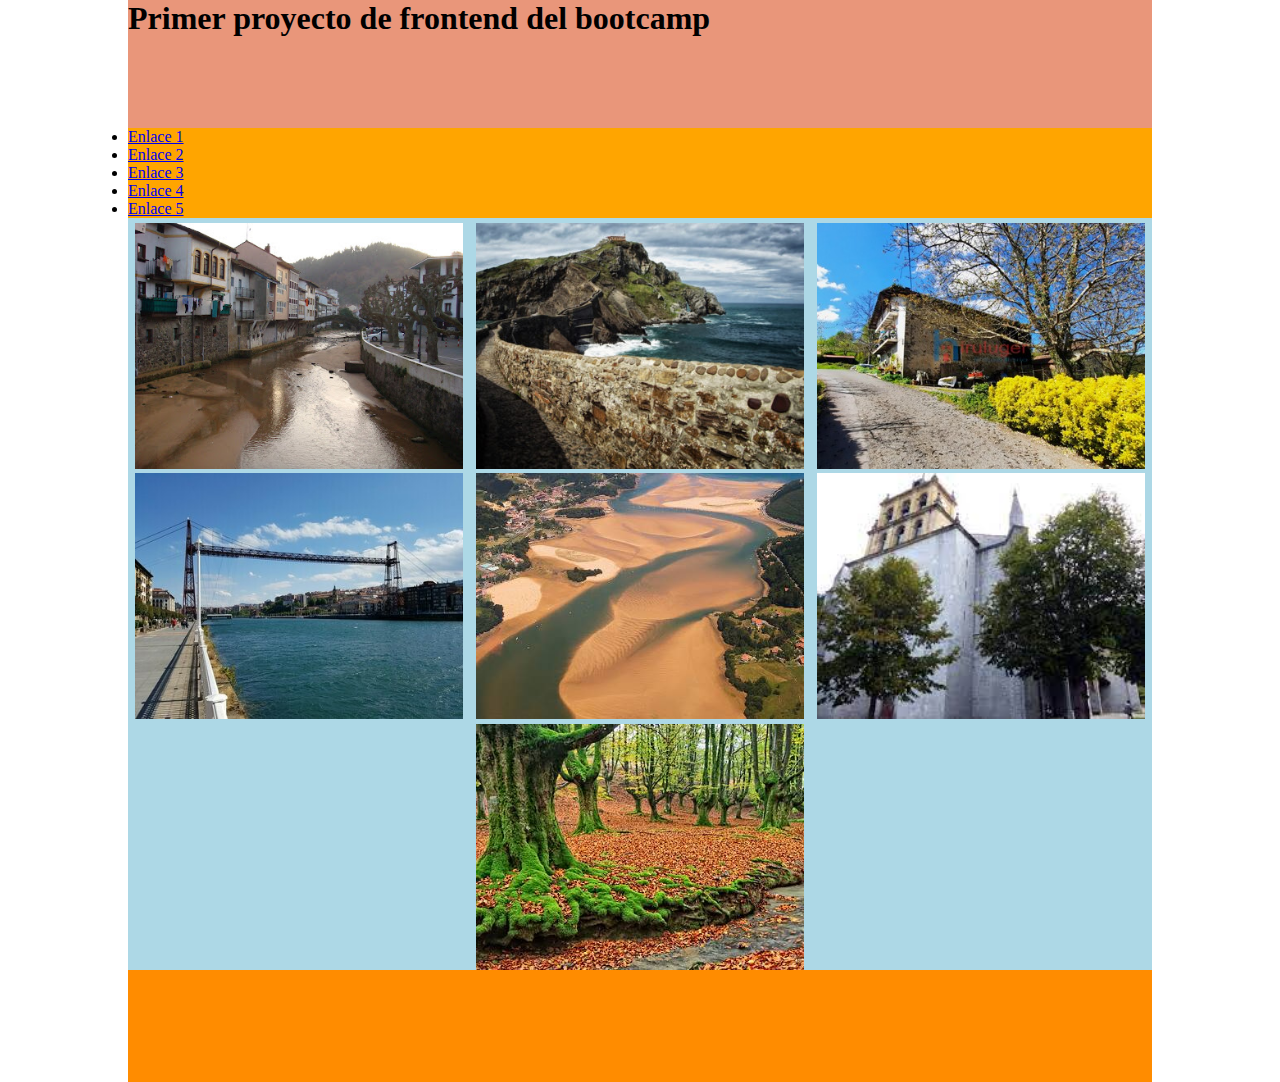
<file: index.html>
<!DOCTYPE html>
<html lang="en">
<head>
    <meta charset="UTF-8">
    <meta name="viewport" content="width=device-width, initial-scale=1.0">
    <title>Document</title>
    <link rel="stylesheet" href="style.css">
</head>
<body>
    
    <header>
    <h1>Primer proyecto de frontend del bootcamp</h1>
    </header>
    <nav>
   
     <ul>
      <li><a href="#">Enlace 1</a></li>
      <li><a href="#">Enlace 2</a></li>
      <li><a href="#">Enlace 3</a></li>
      <li><a href="#">Enlace 4</a></li>
      <li><a href="#">Enlace 5</a></li>

     </ul>


    </nav>
    <main>

        <img src="img/bizkaia_1.jpg" alt="Foto de Bizkaia"  title="Imagen de Bizkaia">
        <img src="img/bizkaia_2.jpg" alt="Foto de Bizkaia"  title="Imagen de Bizkaia">
        <img src="img/bizkaia_3.jpg" alt="Foto de Bizkaia"  title="Imagen de Bizkaia">
        <img src="img/bizkaia_4.jpg" alt="Foto de Bizkaia"  title="Imagen de Bizkaia">
        <img src="img/bizkaia_5.jpg" alt="Foto de Bizkaia"  title="Imagen de Bizkaia">
        <img src="img/bizkaia_6.jpeg" alt="Foto de Bizkaia"  title="Imagen de Bizkaia">
        <img src="img/bizkaia_7.jpg" alt="Foto de Bizkaia"  title="Imagen de Bizkaia">
        <!--  
         <div class="izda"> Lorem ipsum, dolor sit amet consectetur adipisicing elit. 
         Accusamus architecto debitis dolore nihil aspernatur 
         doloremque ea maiores excepturi nostrum autem reprehenderit, 
         magni explicabo magnam? Libero!
        </div>
         <div> Lorem ipsum, dolor sit amet consectetur adipisicing elit. 
         Accusamus architecto debitis dolore nihil aspernatur 
         doloremque ea maiores excepturi nostrum autem reprehenderit, 
         magni explicabo magnam? Libero!
        </div>
         <div class="dcha"> Lorem ipsum, dolor sit amet consectetur adipisicing elit. 
         Accusamus architecto debitis dolore nihil aspernatur 
         doloremque ea maiores excepturi nostrum autem reprehenderit, 
         magni explicabo magnam? Libero!
        </div>
         <div> Lorem ipsum, dolor sit amet consectetur adipisicing elit. 
         Accusamus architecto debitis dolore nihil aspernatur 
         doloremque ea maiores excepturi nostrum autem reprehenderit, 
         magni explicabo magnam? Libero!
        </div>
        <div> Lorem ipsum, dolor sit amet consectetur adipisicing elit. 
         Accusamus architecto debitis dolore nihil aspernatur 
         doloremque ea maiores excepturi nostrum autem reprehenderit, 
         magni explicabo magnam? Libero!
        </div>
        -->
    </main>
    <footer>

    </footer>


</body>
</html>
</file>
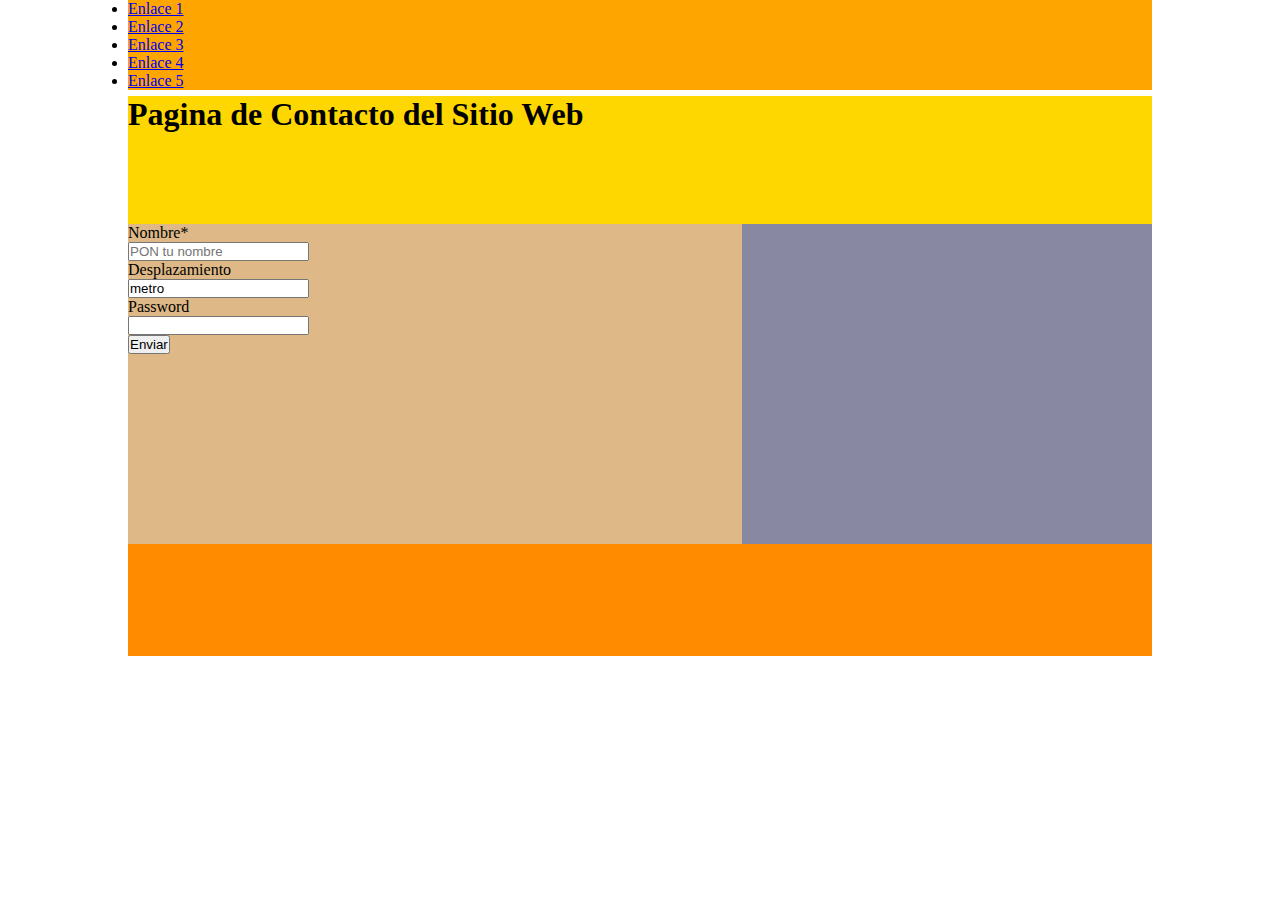
<file: contacto.html>
<!DOCTYPE html>
<html lang="en">
<head>
    <meta charset="UTF-8">
    <meta name="viewport" content="width=device-width, initial-scale=1.0">
    <title>Document</title>
    <link rel="stylesheet" href="style.css">
    
    <style>

      h1, header {background-color: gold;}

      nav {position: fixed;
           top: 0;
           left: 10%;}
      header  {margin-top: 6rem ;}

      section {display: flex;
            flex-direction: row;
          min-height: 20rem;
        width: 80%;
        margin: 0 auto;}

       .content {width: 60%;
                 min-height: 20rem;
                background-color: burlywood;}

        aside {width: 40%;
               min-height: 20rem;
               background-color: rgb(136, 136, 163);}
    </style>
</head>
<body>
        <nav>

     <ul>
      <li><a href="#">Enlace 1</a></li>
      <li><a href="#">Enlace 2</a></li>
      <li><a href="#">Enlace 3</a></li>
      <li><a href="#">Enlace 4</a></li>
      <li><a href="#">Enlace 5</a></li>

     </ul>


    </nav>
    <header>
    <h1>Pagina de Contacto del Sitio Web</h1>
    </header>

    <section>
      <div class="content">
        <form action="recogida datos.php" method="get">
          <p>Nombre*</p>
          <input id="inpt1" type="text" name="nombre" placeholder="PON tu nombre" required>
          <p>Desplazamiento</p>
          <input id="inpt2" type="text" name="desplazamento" value="metro">
          <p>Password</p>
          <input id="inpt3" type="password">
          <br>
          <button type="submit">Enviar</button>
        </form>

      </div>

       <aside>

       </aside>
    </section>

    <footer>

    </footer>

</body>
</html>
</file>
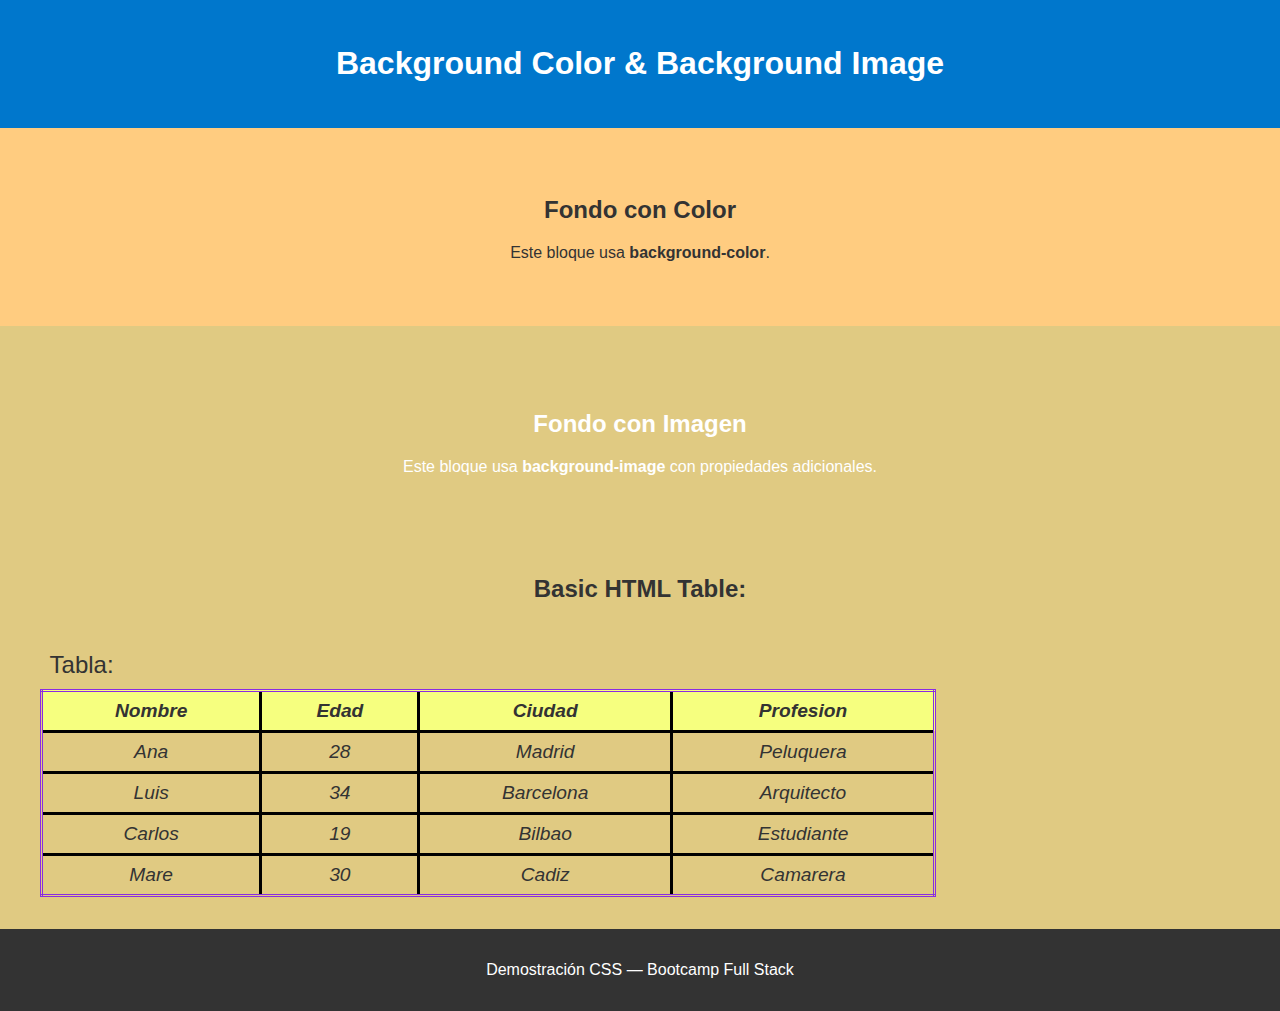
<file: mirel.html>
<!DOCTYPE html>
<html lang="es">
<head>
  <meta charset="UTF-8">
  <meta name="viewport" content="width=device-width, initial-scale=1.0">
  <title>Demostración Background CSS</title>

  <style>
    body {
      margin: 0;
      background-color:rgb(224, 202, 130);
      font-family: 'Segoe UI', sans-serif;
      color: #333;
      text-align: center;
    }

    header {
      background-color: #0077cc;
      color: white;
      padding: 1.5rem;
    }

    .color-demo {
      background-color: #ffcc80;
      padding: 3rem 1rem;
    }

    .image-demo {
      background-image: url('https://picsum.photos/1200/600');
      background-repeat: no-repeat;
      background-size: cover;
      background-position: center;
      color: white;
      padding: 4rem 1rem;
    }

caption{ font-size:x-large;
padding: 0.6rem;
margin-right: 100%;}

  table {
    border-collapse: collapse;
    border-style: double;
    border-color: blueviolet;
    min-width: 70%;
    margin-left: 2.5rem;
    margin-bottom: 2em;}
    

  th, td {
    border: 3px solid black;
    padding: 8px;
    text-align: center;
    font-size: larger;
    font-style: italic;
  }
  th {
    background-color:rgb(246, 255, 127);}
  tr:hover {
    background-color: #f0bcbc;
  }
footer {
      background-color: #333;
      color: #fff;
      padding: 1rem;
    }
    @media screen and (max-width: 423px) {
        body, header{background-color: rgb(211, 173, 67);}

 }
  </style>
</head>

<body>
  <header>
    <h1>Background Color & Background Image</h1>
  </header>

  <section class="color-demo">
    <h2>Fondo con Color</h2>
    <p>Este bloque usa <strong>background-color</strong>.</p>
  </section>

  <section class="image-demo">
    <h2>Fondo con Imagen</h2>
    <p>Este bloque usa <strong>background-image</strong> con propiedades adicionales.</p>
  </section>
  <h2>Basic HTML Table:</h2>
  <br>
<table>
  <caption>Tabla:</caption>
  <thead>
    <tr>
      <th>Nombre</th>
      <th>Edad</th>
      <th>Ciudad</th>
      <th>Profesion</th>
    </tr>
  </thead>
  <tbody>
    <tr>
      <td>Ana</td>
      <td>28</td>
      <td>Madrid</td>
      <td>Peluquera</td>
    </tr>
    <tr>
      <td>Luis</td>
      <td>34</td>
      <td>Barcelona</td>
      <td>Arquitecto</td>
    </tr>
    <tr>
      <td>Carlos</td>
      <td>19</td>
      <td>Bilbao</td>
      <td>Estudiante</td>
    </tr>
    <tr>
      <td>Mare</td>
      <td>30</td>
      <td>Cadiz</td>
      <td>Camarera</td>
    </tr>
  </tbody>
</table>

  <footer>
    <p>Demostración CSS — Bootcamp Full Stack</p>
  </footer>
</body>
</html>
</file>
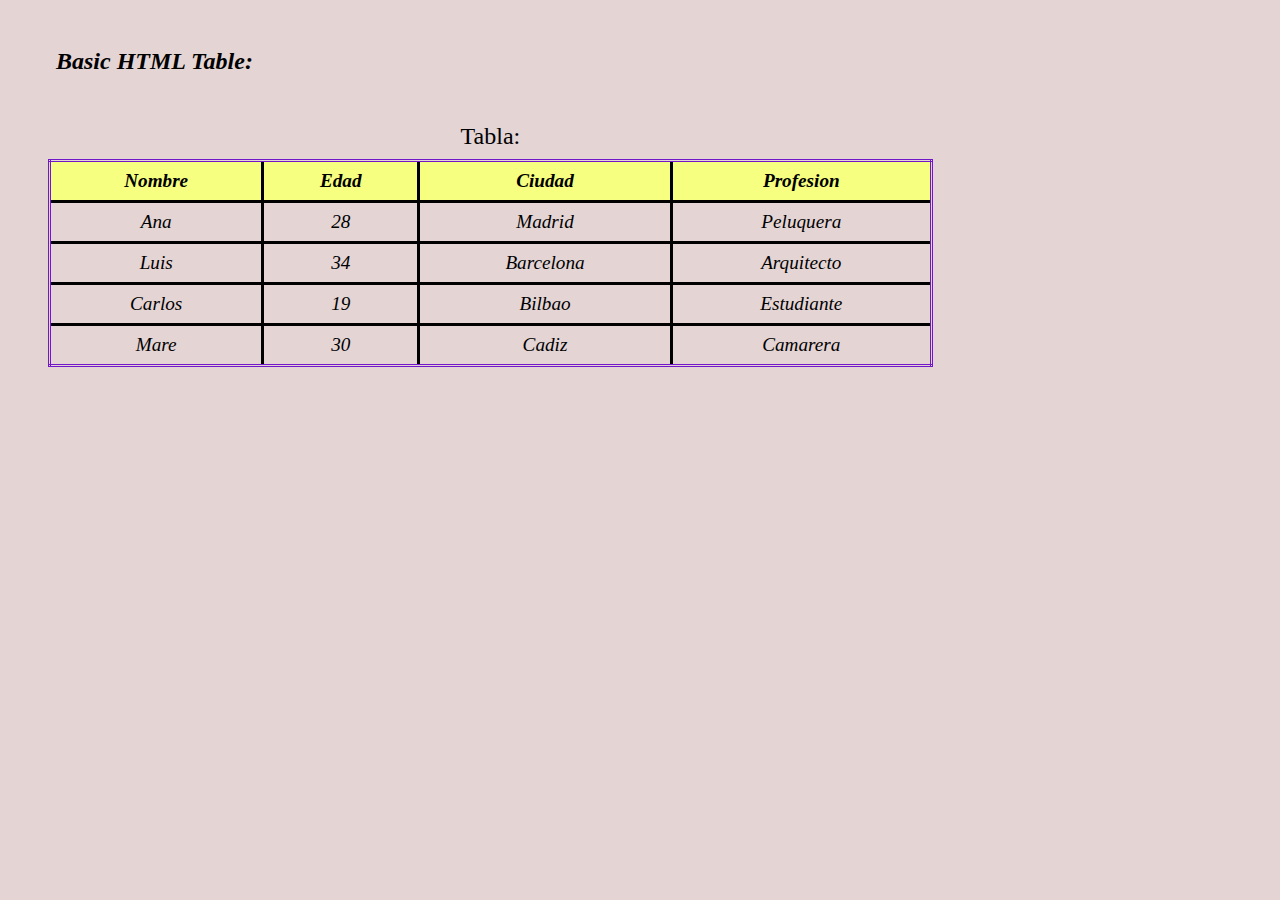
<file: tablas.html>
<!DOCTYPE html>
<html lang="en">
<head>
    <meta charset="UTF-8">
    <meta name="viewport" content="width=device-width, initial-scale=1.0">
    <title>Document</title>
  
<style>
  body{background-color: rgb(228, 212, 212);}
  
  h2{margin-top: 3rem;
  padding-left: 3rem;
  font-style: italic;
}
caption{ font-size:x-large;
padding: 0.6rem;}

  table {
    border-collapse: collapse;
    border-style: double;
    border-color: rgb(114, 22, 201);
    min-width: 70%;
    margin-left: 2.5rem;}

  th, td {
    border: 3px solid black;
    padding: 8px;
    text-align: center;
    font-size: larger;
    font-style: italic;
  }
  th {
    background-color:rgb(246, 255, 127);}
  tr:hover { background-color: rgb(202, 183, 76);}
  
</style>

<body>
<h2>Basic HTML Table:</h2>
<br>
<table>
  <caption>Tabla:</caption>
  
    <tr>
      <th>Nombre</th>
      <th>Edad</th>
      <th>Ciudad</th>
      <th>Profesion</th>
    </tr>
    <tr>
      <td>Ana</td>
      <td>28</td>
      <td>Madrid</td>
      <td>Peluquera</td>
    </tr>
    <tr>
      <td>Luis</td>
      <td>34</td>
      <td>Barcelona</td>
      <td>Arquitecto</td>
    </tr>
    <tr>
      <td>Carlos</td>
      <td>19</td>
      <td>Bilbao</td>
      <td>Estudiante</td>
    </tr>
    <tr>
      <td>Mare</td>
      <td>30</td>
      <td>Cadiz</td>
      <td>Camarera</td>
    </tr>
</table>
</body>
</html>
</file>
<file: style.css>
* {margin: 0;
    padding: 0;}

    
       /*   Codigo de la Pagina*/


    header, nav, main,footer  {width: 80%;
                margin: 0 auto;}


    header { 
             min-height: 8rem;
             background-color: darksalmon;
            }

    nav     {
            min-height: 4rem;
            background-color: orange;
            }

    main {min-height: 20rem;
            background-color: lightblue;
            display: flex;
            flex-wrap: wrap;
            justify-content: space-around;
          }
          main img{ width: 32%;
                    margin-top: 0.3rem;}

    main div {border: 0.3rem solid black;
              width: 30%;}
              .izda{background-color: blue;}
              .dcha{background-color: chartreuse;}




    footer {min-height: 7rem;
            background-color: darkorange;}

            /* media queries*/

            @media screen and (max-width: 650px) {
  body {
    background-color: lightgreen;
  }
          main { flex-direction: row;
                 align-items: center;}

          main div {width: 40%;}

}
 @media screen and (max-width: 350px) {
        body{background-color: red;}
        main div {flex-direction: column;
        width: 95%;}

 }
</file>
